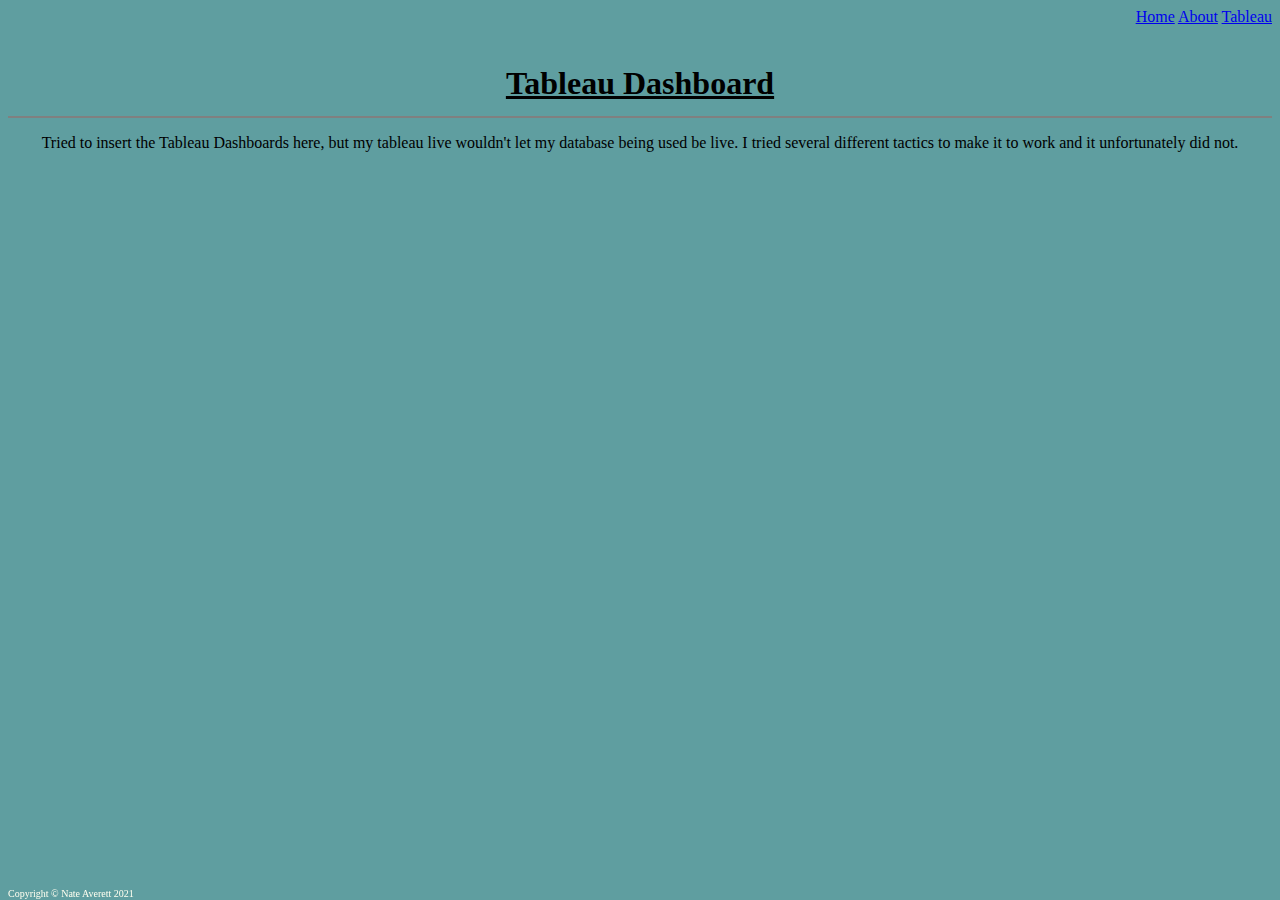
<file: html/tableau.html>
<!--Nate Averett Dec. 9th 2021-->
<!DOCTYPE html>
<html lang="en">
<head>
    <link href="../styles/bootstrapstyles.css" rel="stylesheet" type="text/css">
    <meta charset="UTF-8">
    <meta http-equiv="X-UA-Compatible" content="IE=edge">
    <meta name="viewport" content="width=device-width, initial-scale=1.0">
    <title>Tableau</title>
</head>
<body class="tableaubgc">
    <div class="subheader">
        <a href="../index.html">Home</a>
        <a href="about.html">About</a>
        <a href="tableau.html">Tableau</a>
    </div>
    <div class="jazz">
        <br><br>
        <h1 style= "color: black;">
            <a href="https://www.tableau.com/" style="color:black">Tableau Dashboard</a>
        </h1>
    </div>
    <div>
        <p>Tried to insert the Tableau Dashboards here, but my tableau live wouldn't let my database being used be live. I tried several different tactics to make it to work and it unfortunately did not.</p>
    </div>
    <div class="bubs">
        <p>Copyright &copy; Nate Averett 2021</p>
    </div>
</body>
</html>
</file>
<file: styles/bootstrapstyles.css>
.tableaubgc{
    background-color: cadetblue;
    text-align: center;
    z-index: 1;
}

.subheader{
    float:right;
}

.jazz{
    top:7px;
    left:7px;
    right:7px;
    height:108px;
    z-index: 2;
    border-bottom: solid 2px gray;
    font-family:'Times New Roman', Times, serif;
}

.bubs{
    bottom: 11px;
    height: 11px;
    left: 4;
    right: 4;
    font-size: 10px;
    color:ivory;
    text-align: center;
    position:fixed;
}
</file>
